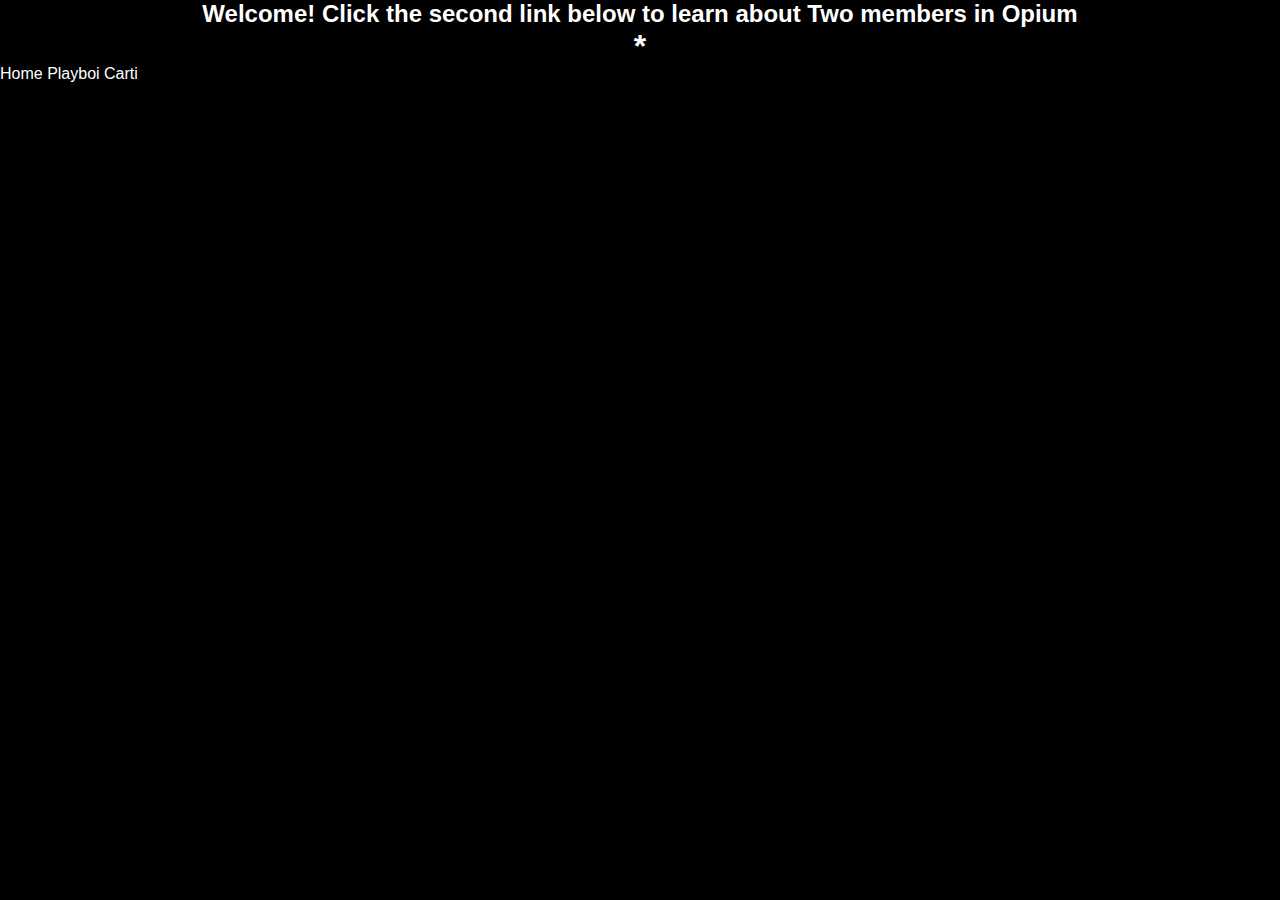
<file: index.html>
<!DOCTYPE html>
<html lang="en">
<head>
    <meta charset="UTF-8">
    <meta http-equiv="X-UA-Compatible" content="IE=edge">
    <meta name="viewport" content="width=device-width, initial-scale=1.0">
    <link rel="stylesheet" href="styles.css">
    <title>Opium*</title>
</head>
<header class = "home">
    
</header>
<body class="content" id="body">
    <main>
       <h2 class="intro">Welcome! Click the second link below to learn about Two members in Opium</h2>
       <h1 class="asterisk">*</h1>
       <ul>
        <li> <a href="index.html">Home</a></li>
        <li> <a href="Carti.html">Playboi Carti</a></li>
       
    </ul>
    </main>
    <script src="scripts.js" charset="UTF-8"></script>
</body>
</html>
</file>
<file: styles.css>
body {
    font-family: 'Open Sans', sans-serif;

}

li {
   display: inline;

   
}
a {
    text-decoration: none;
    color: white;

}


.home {
    background-color: black;
}
.content {
    background-color: black;
}
.intro {
    color: white;
    text-align: center;
}

.asterisk {
    color: white;
    text-align: center;
    animation: glow 1s ease-in-out infinite alternate;
    }
    
    @keyframes glow {
        from {
          text-shadow: 0 0 10px #fff,
           0 0 20px #fff, 0 0 30px white, 
           0 0 40px white, 0 0 50px white, 
           0 0 60px white, 0 0 70px white;
        }
    }
    
    * {
        padding: 0;
        margin: 0;
        font-family: 'Joseif-Sans', sans-serif;
        box-sizing: border-box;
    }

    .about {
        width: 100%;
        padding: 78px 0px;
        background-color: #191919;
    }

    .about img {
        height: auto;
        width: 420px;

    }


    .about-text {
        width: 550px;
    }

    .about-imageTwo {
        height: auto;
        width: 420px;
    }
    .main {
       width: 1130px;
       max-width: 95%;
       margin: 0 auto;
       display: flex;
       align-items: center;
       justify-content: space-around;
    }

    .about-text h1 {
        color: white;
        font-size: 80px;
        text-transform: capitalize;
        margin-bottom: 20px;

    }

    .about-text h5 {
        color: white;
        font-size: 25px;
        text-transform: capitalize;
        margin-bottom: 25px;
        letter-spacing: 2px;
    }

    #Names {
        color: white;
    }

    .about-text p {
color: #fcfc;
letter-spacing: 1px;
line-height: 28px;
font-size: 18px;
margin-bottom: 45px;
    }

    button {
        background: #f9004d;
        color: white;
        text-decoration: none;
        border: 2px solid transparent;
        font-weight: bold;
        padding: 13px 30px;
        border-radius: 30px;
    }
     #textField {
        color: red;
     }

    

     #abouttt{
		color: #fff;
		padding: 10px;
		display: inline-block;
		border-radius: 5px;
		animation: blinkingBackground 0.4s infinite;
	}
	@keyframes blinkingBackground{
		0%		{ background-color: black;}
		25%		{ background-color: white;}
		50%		{ background-color: #ef0a1a;}
		75%		{ background-color: white;}
		100%	        { background-color: black;}
	}
</file>
